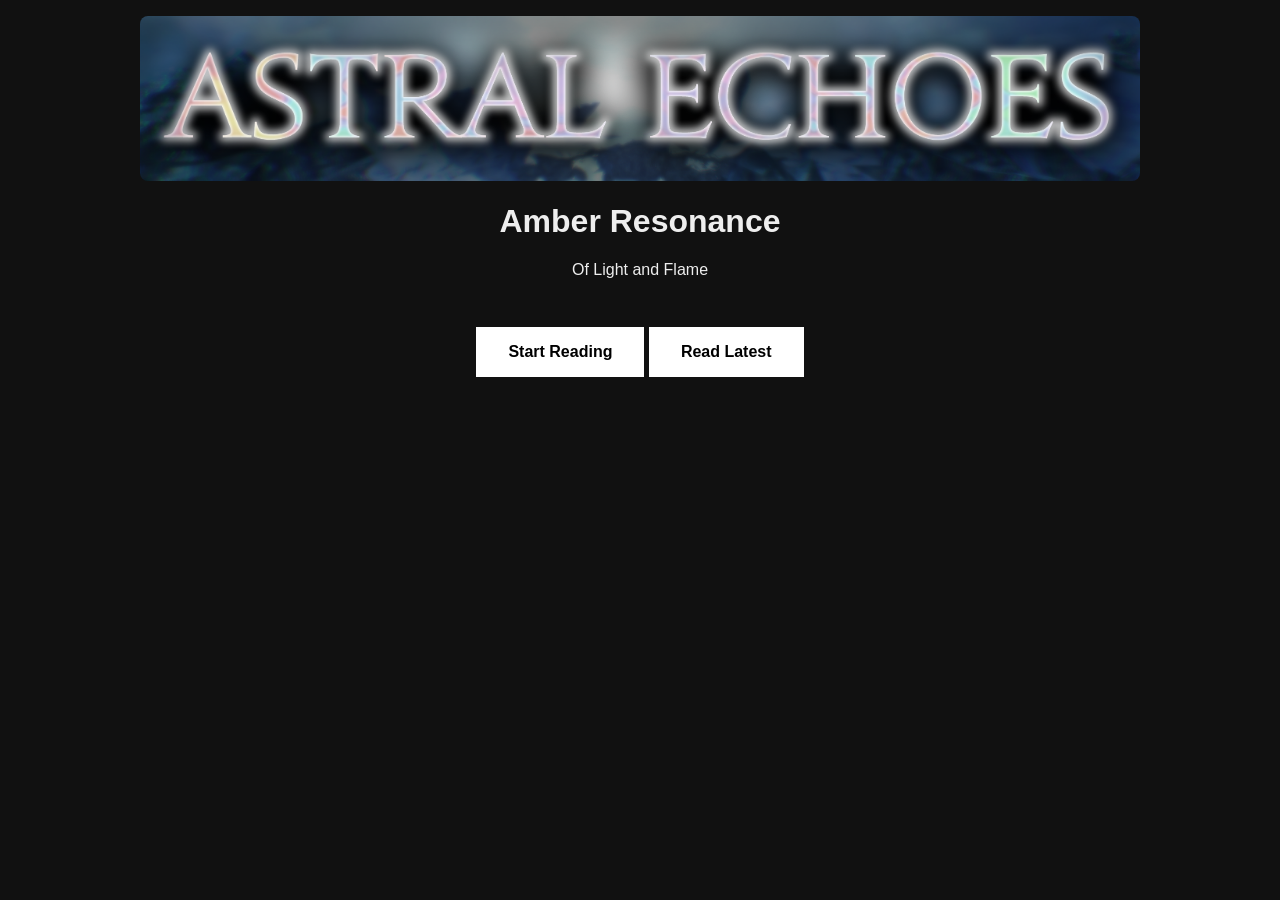
<file: index.html>
<!DOCTYPE html>
<html lang="en">
<head>
  <meta charset="UTF-8">
  <title>Astral Echoes</title>
  <link rel="stylesheet" href="style.css">
</head>
<body>
  <!-- Header image shown on all pages -->
  <header class="site-header">
    <!-- Change this src to your header image path -->
    <img class="site-header__img" src="global_assets/images/header.png" alt="Astral Echoes">

    <h1>Amber Resonance</h1>
    <p>Of Light and Flame</p>
  </header>

  <main>
    <a class="start-button" href="stories/amber_resonance/comic.html?page=0">
      Start Reading
    </a>
    <a class="start-button" href="stories/amber_resonance/comic.html?page=0">
      Read Latest
    </a>
  </main>
</body>
</html>
</file>
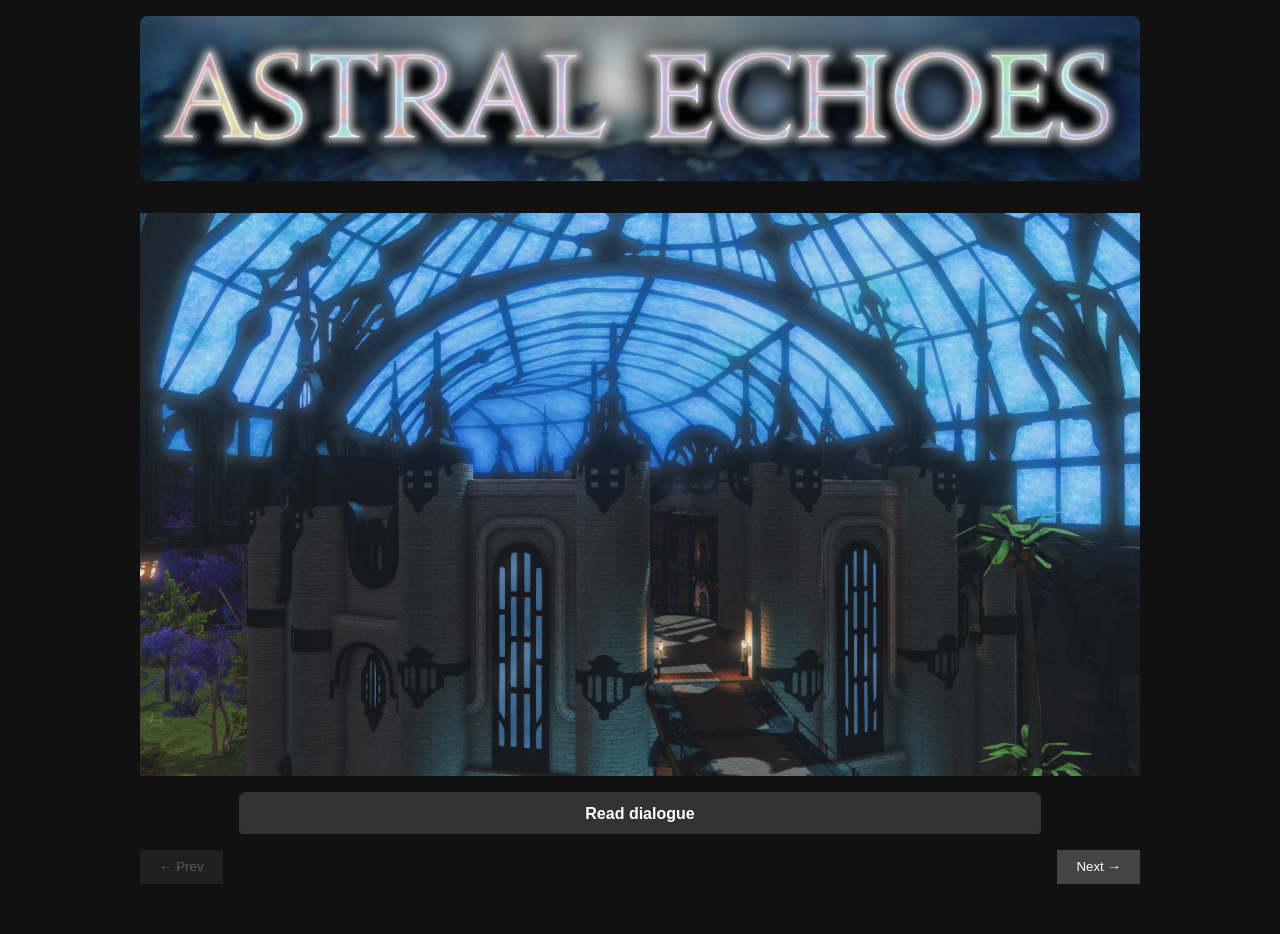
<file: comic.html>
<!DOCTYPE html>
<html lang="en">
<head>
  <meta charset="UTF-8">
  <title>Comic Reader</title>
  <link rel="stylesheet" href="style.css">
</head>
<body>

  <!-- Header image shown on all pages -->
  <header class="site-header">
    <!-- Change this src to your header image path -->
    <img class="site-header__img" src="assets/images/header.png" alt="Webcomic header">
  </header>

  <main id="comic-container"></main>

  <nav class="comic-nav">
    <button id="prev" class="nav-left">← Prev</button>

    <!-- Center slot: music player (shows only on pages that define `music`) -->
    <div id="music-player" class="music-player" hidden>
      <div id="music-title" class="music-title"></div>
      <audio id="page-audio" controls preload="metadata"></audio>
    </div>

<div id="music-spacer" aria-hidden="true"></div>

    <button id="next" class="nav-right">Next →</button>
  </nav>

  <script src="data.js"></script>
  <script src="script.js"></script>
</body>
</html>
</file>
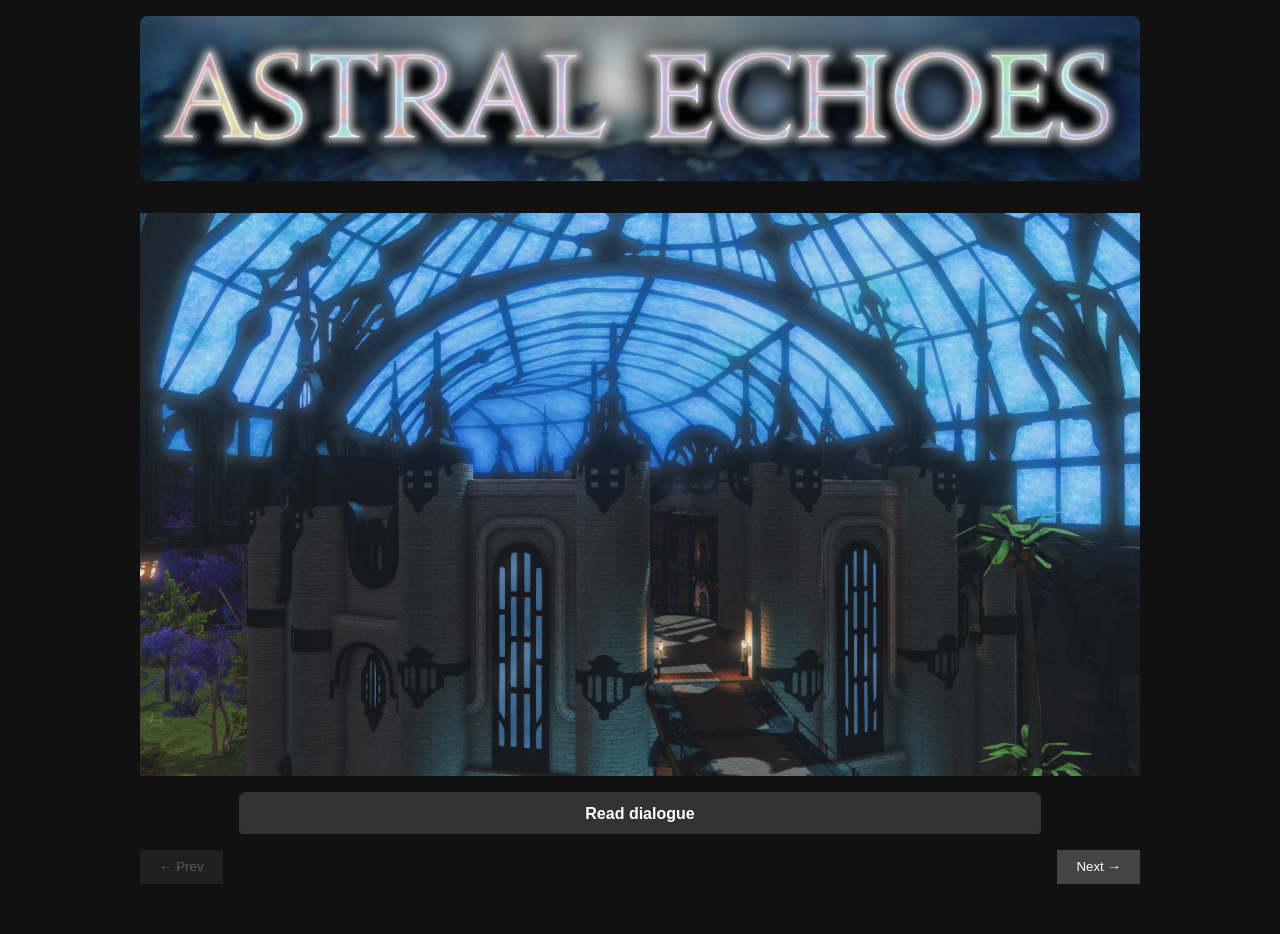
<file: stories/amber_resonance/comic.html>
<!DOCTYPE html>
<html lang="en">
<head>
  <meta charset="UTF-8">
  <title>Comic Reader</title>
  <link rel="stylesheet" href="../../style.css">
</head>
<body>

  <!-- Header image shown on all pages -->
  <header class="site-header">
    <!-- Change this src to your header image path -->
    <a href="../../index.html"><img class="site-header__img" src="../../global_assets/images/header.png" alt="Webcomic header"></a>
  </header>

  <main id="comic-container"></main>

  <nav class="comic-nav">
    <button id="prev" class="nav-left">← Prev</button>

    <!-- Center slot: music player (shows only on pages that define `music`) -->
    <div id="music-player" class="music-player" hidden>
      <div id="music-title" class="music-title"></div>
      <audio id="page-audio" controls preload="metadata"></audio>
    </div>

<div id="music-spacer" aria-hidden="true"></div>

    <button id="next" class="nav-right">Next →</button>
  </nav>

  <script src="data.js"></script>
  <script src="../../script.js"></script>
</body>
</html>
</file>
<file: style.css>
body {
  font-family: sans-serif;
  background: #111;
  color: #eee;
  margin: 0;
}

/* ===== Header image (shown on all pages) ===== */
.site-header {
  text-align: center;
  padding: 1rem;
}

.site-header__img {
  display: block;
  margin: 0 auto 0.75rem;
  max-width: 900px;
  width: 100%;
  height: auto;
  border-radius: 8px;
}

/* Keep existing header/main centering */
header, main {
  text-align: center;
  padding: 1rem;
}

/* Comic image */
.comic-page {
  max-width: 100%;
  height: auto;
  margin: 0 auto;
  display: block;
}

/* Dialogue box */
.dialogue-box {
  max-width: 800px;
  margin: 1rem auto;
  background: #1a1a1a;
  border: 1px solid #333;
  border-radius: 6px;
}

.dialogue-box summary {
  display: block;
  padding: 0.75rem 1rem;
  background: #333;
  color: #fff;
  font-weight: 600;
  border-radius: 6px;
  cursor: pointer;
  text-align: center;
  user-select: none;
  list-style: none;
}

.dialogue-box summary::marker {
  display: none;
}

.dialogue-box summary:hover {
  background: #444;
}

.dialogue-box summary:focus {
  outline: 2px solid #777;
  outline-offset: 2px;
}

.dialogue-content {
  padding: 0.75rem 1rem 1rem;
  border-top: 1px solid #333;
  text-align: left;
}

.dialogue-content p {
  margin: 0.5rem 0;
  text-align: left;
}

/* ===== Navigation (Prev | Music | Next) ===== */
.comic-nav {
  position: sticky;
  bottom: 0;
  background: #111;
  padding: 1rem;

  display: grid;
  grid-template-columns: 1fr auto 1fr;
  align-items: center;
  gap: 0.75rem;
}

.nav-left {
  justify-self: start;
}

.nav-right {
  justify-self: end;
}

button {
  background: #444;
  color: white;
  border: none;
  padding: 0.6rem 1.2rem;
  cursor: pointer;
}

button:disabled {
  opacity: 0.3;
  cursor: default;
}

/* ===== Music player box ===== */
.music-player {
  justify-self: center;
  display: flex;
  flex-direction: column;
  align-items: center;
  gap: 0.35rem;

  background: #1a1a1a;
  border: 1px solid #333;
  border-radius: 10px;
  padding: 0.5rem 0.75rem;
  max-width: 360px;
}
.music-player[hidden] {
  display: none !important;
}

.music-title {
  font-size: 0.9rem;
  font-weight: 600;
  color: #ddd;
  text-align: center;
}

.music-player audio {
  width: 320px;
  max-width: 100%;
}

/* Landing page button */
.start-button {
  display: inline-block;
  background: #fff;
  color: #000;
  padding: 1rem 2rem;
  text-decoration: none;
  font-weight: bold;
}

/* Shared content width for comic + nav + header img */
#comic-container,
.comic-nav,
.site-header__img {
  max-width: 900px;
  margin: 0 auto;
}

/* Keep side padding for main content & nav */
#comic-container,
.comic-nav {
  padding-left: 1rem;
  padding-right: 1rem;
}

@media (min-width: 1200px) {
  #comic-container,
  .comic-nav,
  .site-header__img {
    max-width: 1000px;
  }
}

@media (min-width: 1600px) {
  #comic-container,
  .comic-nav,
  .site-header__img {
    max-width: 1100px;
  }
}

/* Invisible center placeholder to preserve grid layout when music is hidden */
#music-spacer {
  justify-self: center;
  min-width: 1px; /* keeps the middle column occupied */
}
</file>
